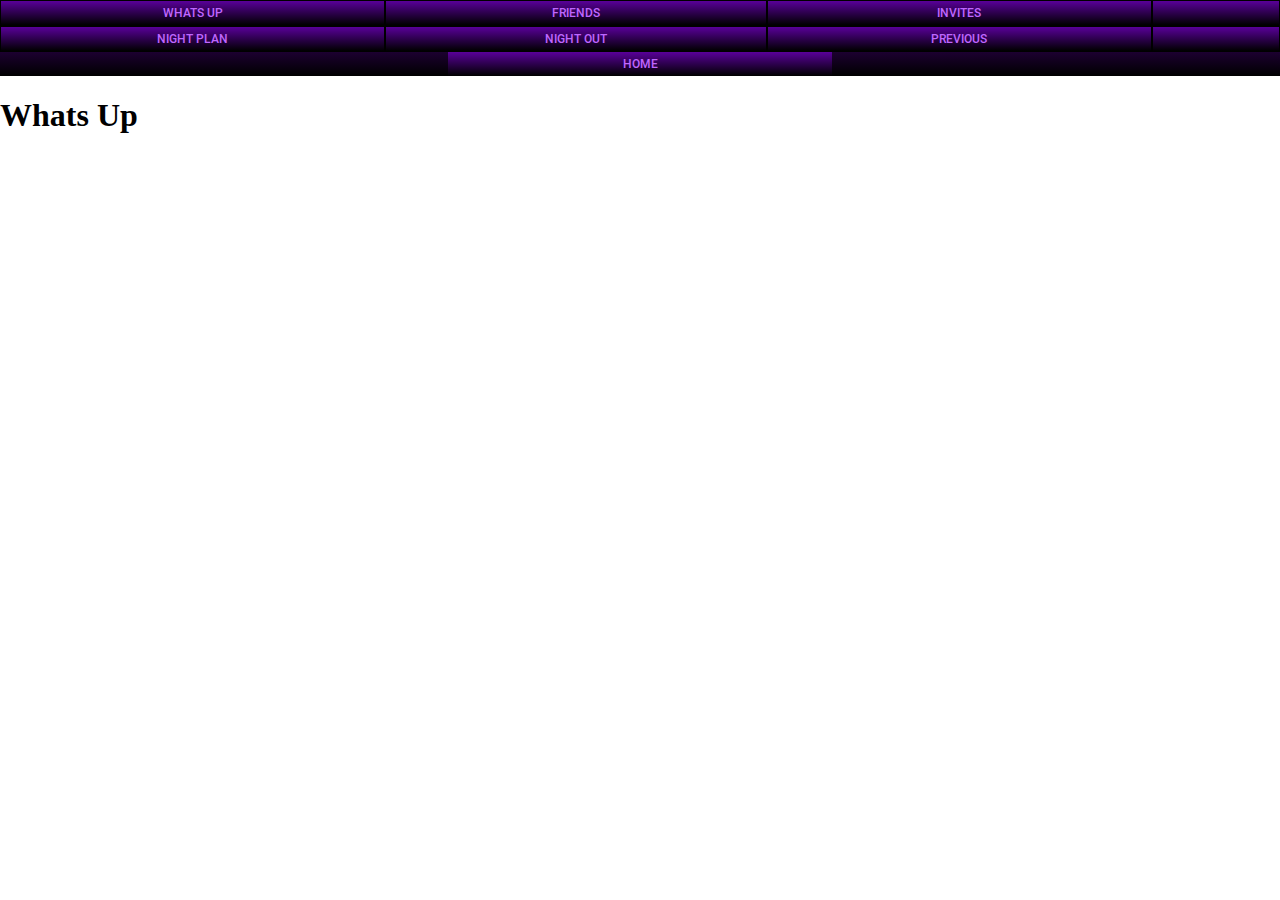
<file: index.html>
<!DOCTYPE html>
<html lang="en">
	<head>
		<meta charset="UTF-8" />
		<meta http-equiv="X-UA-Compatible" content="IE=edge" />
		<meta
			name="viewport"
			content="width=device-width, initial-scale=1.0"
		/>
		<link rel="stylesheet" href="./assets/css/layout.css" />
		<link rel="stylesheet" href="./assets/css/nav.css" />
		<script src="https://ajax.googleapis.com/ajax/libs/jquery/3.5.1/jquery.min.js"></script>
		<title>Night Plan</title>
	</head>
	<body>
		<nav class="nav"></nav>
		<div class="_main"></div>
	</body>
	<script src="../assets/js/layout.js"></script>
	<script src="../assets/js/whatsup.js"></script>
</html>
</file>
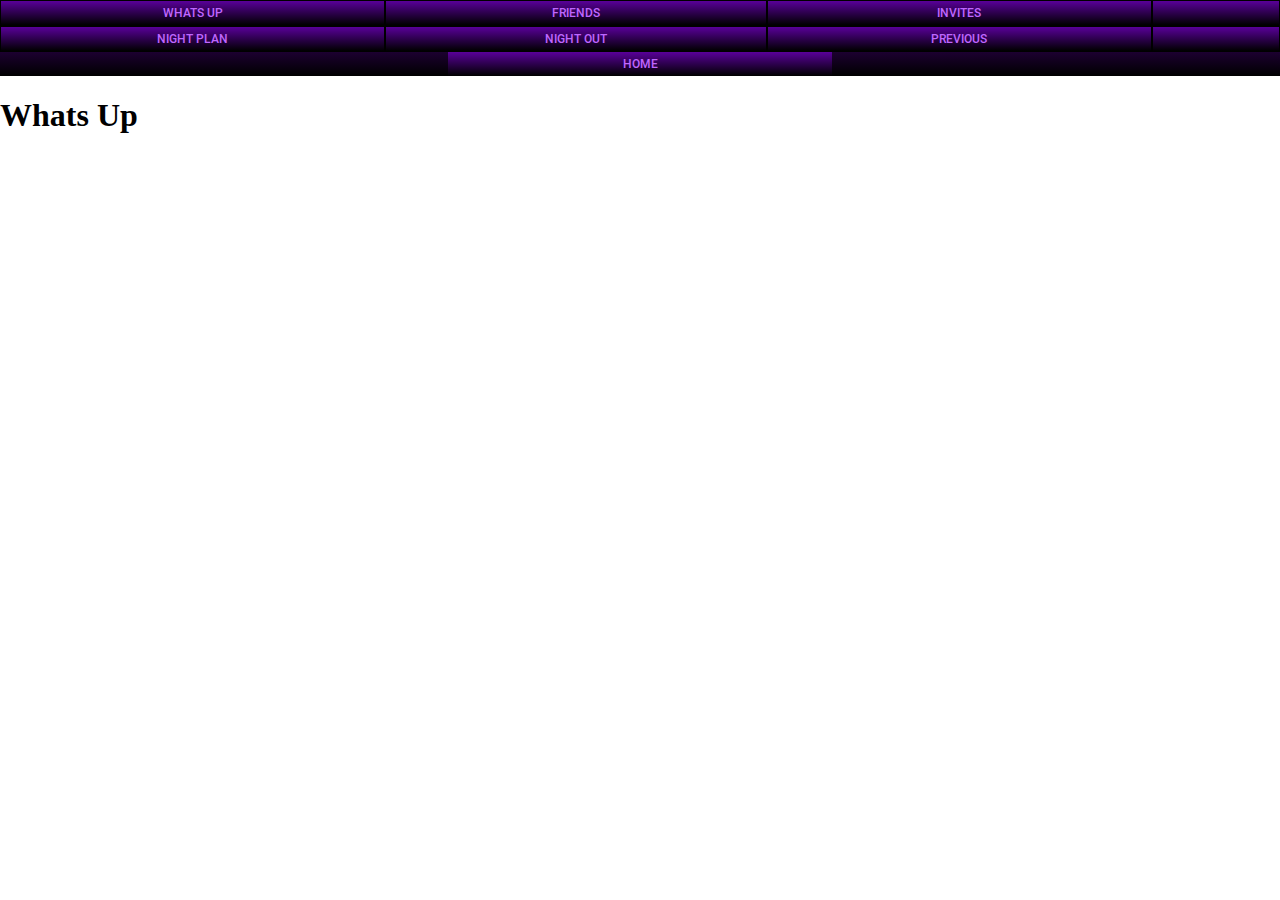
<file: whatsup.html>
<!DOCTYPE html>
<html lang="en">
	<head>
		<meta charset="UTF-8" />
		<meta http-equiv="X-UA-Compatible" content="IE=edge" />
		<meta
			name="viewport"
			content="width=device-width, initial-scale=1.0"
		/>
		<link rel="stylesheet" href="./assets/css/layout.css" />
		<link rel="stylesheet" href="./assets/css/nav.css" />
		<script src="https://ajax.googleapis.com/ajax/libs/jquery/3.5.1/jquery.min.js"></script>
		<title>Night Plan</title>
	</head>
	<body>
		<nav class="nav"></nav>
		<div class="_main"></div>
	</body>
	<script src="./assets/js/layout.js"></script>
	<script src="assets/js/whatsup.js"></script>
</html>
</file>
<file: assets/css/layout.css>
body {
	margin: 0;
	padding: 0;
}

* {
	box-sizing: border-box;
}
</file>
<file: assets/css/nav.css>
@font-face {
	font-family: 'Roboto';
	src: url('../fonts/Roboto-Medium.ttf');
}

.nav {
	background-image: linear-gradient(#590099, black);
	display: flex;
	flex-direction: column;
	align-items: center;
}

.nav div {
	width: 100%;
	display: flex;
	justify-content: space-evenly;
	border: 1px solid black;
}

.nav a {
	background-image: linear-gradient(#590099, black);
	color: rgb(191, 102, 255);
	text-transform: uppercase;
	text-align: center;
	font-family: Roboto;
	font-size: 12px;
	text-decoration: none;
	padding: 5px 0 5px 0;
	width: 30%;
}

.nav a:nth-child(2) {
	border-left: 2px solid black;
	border-right: 2px solid black;
}

#settings,
#home {
	background-image: linear-gradient(#590099, black);
	border-left: 2px solid black;
	text-align: center;
	padding: 3px;
	color: rgb(191, 102, 255);
	width: 10%;
}

#wrap-home {
	background-image: linear-gradient(#590099, black);
	border-left: 2px solid black;
	text-align: center;
	padding: 3px;
	color: rgb(191, 102, 255);
	width: 10%;
	font-size: x-large;
}
</file>
